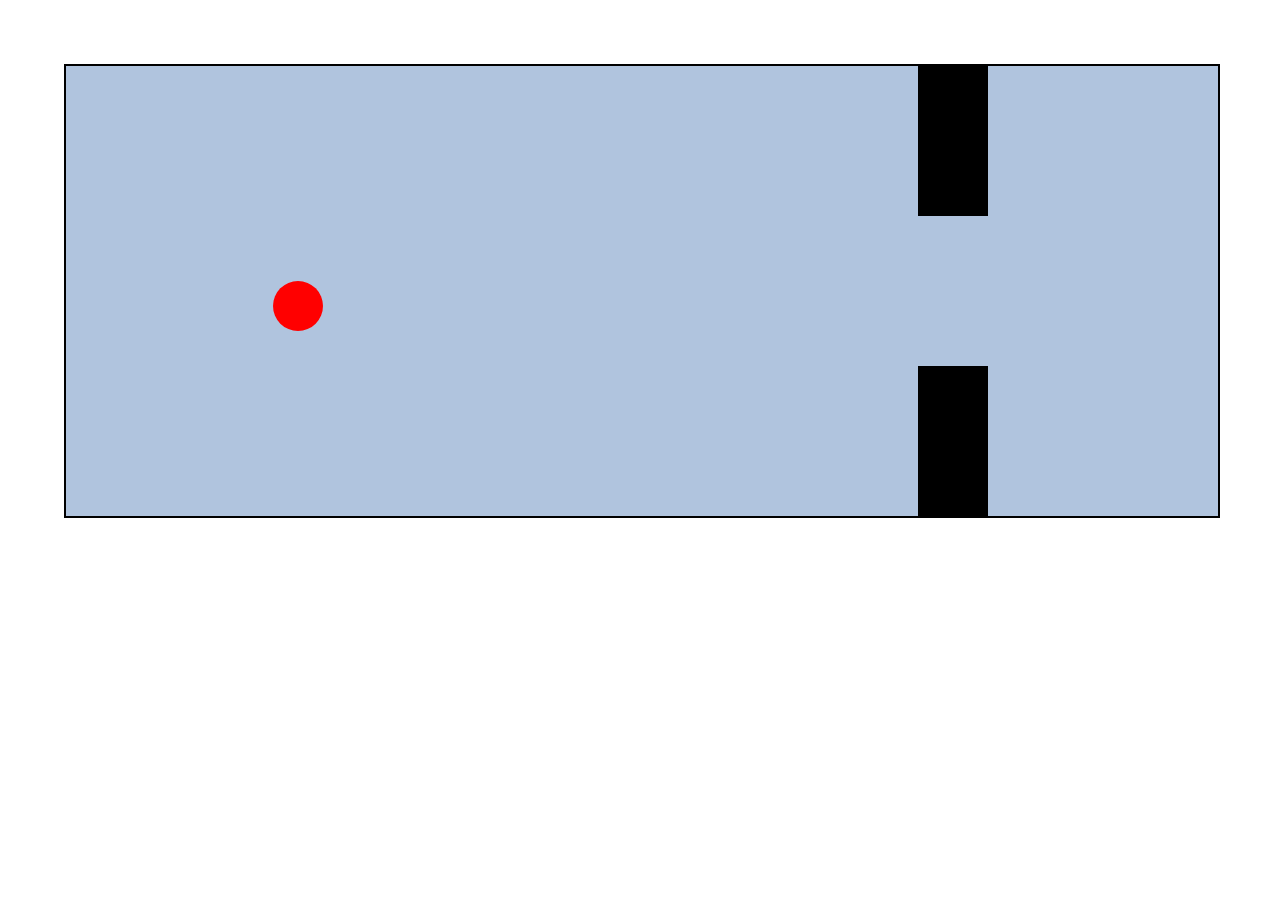
<file: Flatty ball/index.html>
<!DOCTYPE html>
<html lang="en">
  <head>
    <meta charset="UTF-8" />
    <meta name="viewport" content="width=device-width, initial-scale=1.0" />
    <title>Bird Game</title>
    <link rel="stylesheet" href="index.css" />
  </head>
  <body>
    <div id="container">
      <div id="ball"></div>
      <div id="block1" class="block"></div>
      <div id="block2" class="block"></div>
    </div>
    <button id="restart_btn">Restart</button>
    <script
      src="https://code.jquery.com/jquery-3.5.1.min.js"
      integrity="sha256-9/aliU8dGd2tb6OSsuzixeV4y/faTqgFtohetphbbj0="
      crossorigin="anonymous"
    ></script>
    <script src="script.js"></script>
  </body>
</html>
</file>
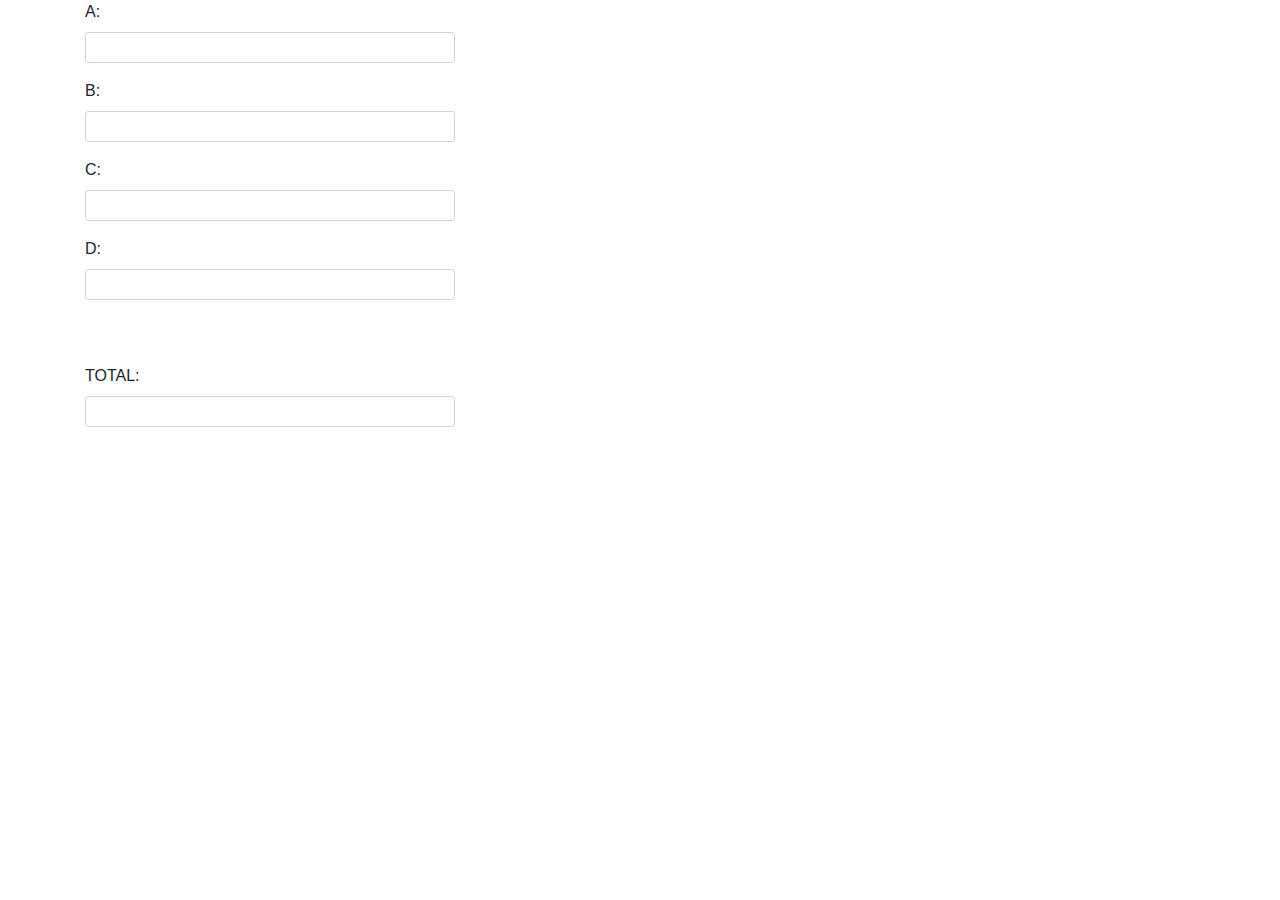
<file: Auto fill-in calc/calculator.html>
<!DOCTYPE html>
<html lang="en">
  <head>
    <meta charset="UTF-8" />
    <meta name="viewport" content="width=device-width, initial-scale=1.0" />
    <title>Calculator</title>
    <link
      rel="stylesheet"
      href="https://maxcdn.bootstrapcdn.com/bootstrap/4.0.0/css/bootstrap.min.css"
      integrity="sha384-Gn5384xqQ1aoWXA+058RXPxPg6fy4IWvTNh0E263XmFcJlSAwiGgFAW/dAiS6JXm"
      crossorigin="anonymous"
    />
    <script
      src="https://cdnjs.cloudflare.com/ajax/libs/jquery/3.5.1/jquery.min.js"
      integrity="sha512-bLT0Qm9VnAYZDflyKcBaQ2gg0hSYNQrJ8RilYldYQ1FxQYoCLtUjuuRuZo+fjqhx/qtq/1itJ0C2ejDxltZVFg=="
      crossorigin="anonymous"
    ></script>
    <script src="calScript.js"></script>
  </head>
  <body>
    <form id="myForm">
      <div class="container">
        <div class="form-group">
          <label for="">A:</label>
          <input
            type="text"
            id="inp1"
            class="form-control form-control-sm justify-content-center col-4"
            oninput="fun()"
          />
        </div>
        <div class="form-group">
          <label for="">B:</label><br />
          <input
            type="text"
            id="inp2"
            class="form-control form-control-sm justify-content-center col-4"
            oninput="fun()"
          />
        </div>
        <div class="form-group">
          <label for="">C:</label><br />
          <input
            type="text"
            id="inp3"
            class="form-control form-control-sm justify-content-center col-4"
            oninput="fun()"
          />
        </div>
        <div class="form-group">
          <label for="">D:</label><br />
          <input
            type="text"
            id="inp4"
            class="form-control form-control-sm justify-content-center col-4"
            oninput="fun()"
          />
        </div>
        <br />
        <br />
        <div class="form-group">
          <label for="">TOTAL:</label><br />
          <input
            type="text"
            id="total"
            class="form-control form-control-sm justify-content-center col-4"
            oninput="fun()"
          />
        </div>
      </div>
    </form>
  </body>
</html>
</file>
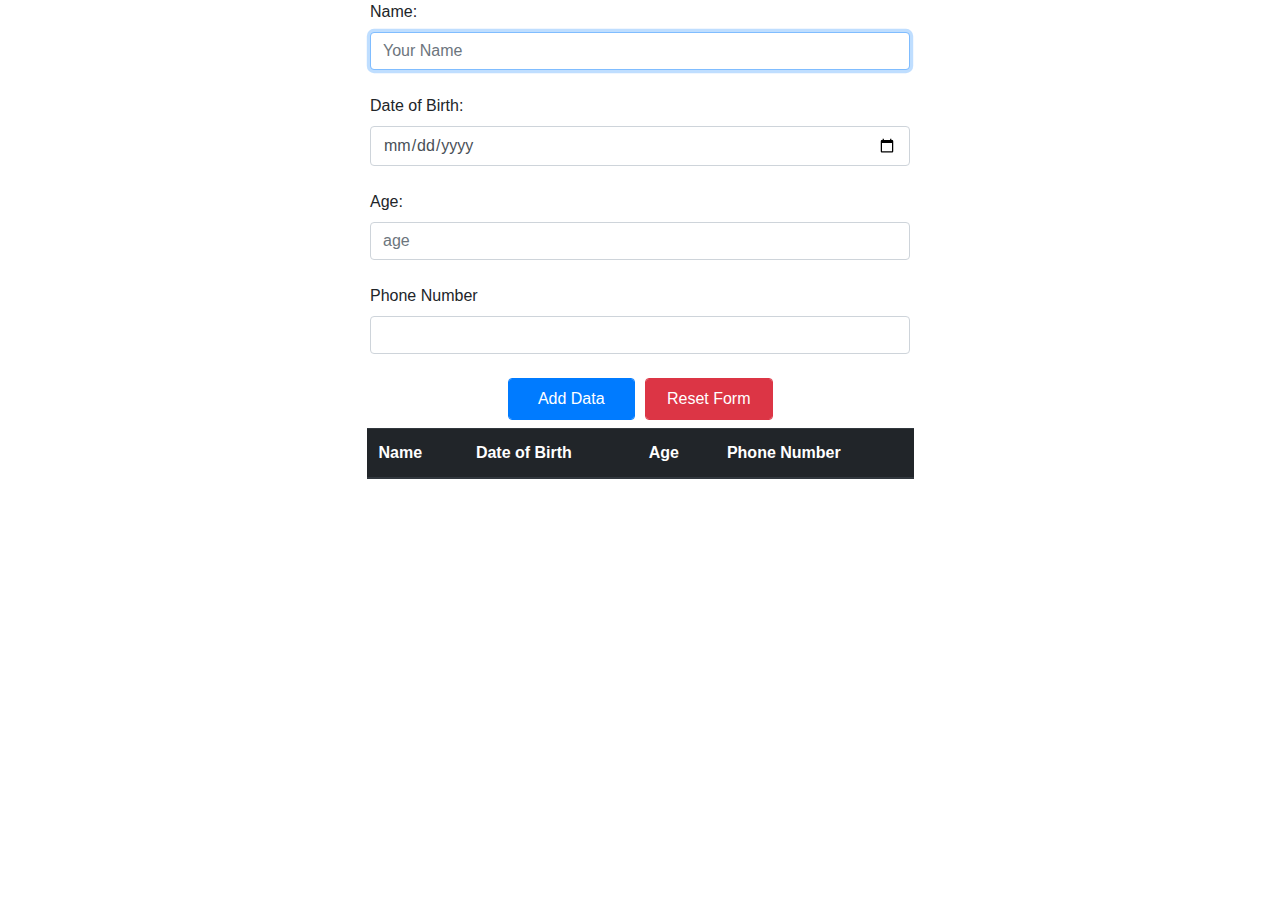
<file: Display Form details/JsForm/form.html>
<!DOCTYPE html>
<html lang="en">
  <head>
    <meta charset="UTF-8" />
    <meta name="viewport" content="width=device-width, initial-scale=1.0" />
    <title>MyForm</title>

    <link
      href="https://maxcdn.bootstrapcdn.com/bootstrap/4.0.0/css/bootstrap.min.css"
      rel="stylesheet"
      id="bootstrap-css"
    />
    <script src="https://maxcdn.bootstrapcdn.com/bootstrap/4.0.0/js/bootstrap.min.js"></script>
    <script src="https://code.jquery.com/jquery-1.11.1.min.js"></script>
    <link
      rel="stylesheet"
      href="https://maxcdn.bootstrapcdn.com/font-awesome/4.0.0/css/font-awesome.min.css"
    />

    <script src="./script.js"></script>
    <link rel="stylesheet" href="style.css" />
  </head>
  <body>
    <div class="container">
      <div class="row">
        <div class="col-md-3"></div>
        <div class="col-md-6">
              <label for="name">Name:</label>
              <input
                type="text"
                id="name"
                placeholder="Your Name"
                required
                autofocus
                class="form-control"
              /><br />
              <label for="dob">Date of Birth:</label>
              <input type="date" id="dob" required class="form-control"/><br />
              <label for="age">Age:</label>
              <input
                type="number"
                id="age"
                placeholder="age"
                required
                autofocus
                class="form-control"
              /><br />
              <label for="phoneNumber">Phone Number</label>
              <input
                type="number"
                id="phoneNumber"
                required
                autofocus
                class="form-control"
              /><br />
                <div class="form-row">
                  <div class="col-md-3"></div>
                  <div class="col-md-3">
                    <button
                    id="addData"
                    class="form-control btn btn-primary p-2"
                    onclick="addRow()"
                  >
                    Add Data
                  </button>
                  </div>
                  <div class="col-md-3">
              <input
              type="button"
                value="Reset Form"
                onclick="resetData()"
                class="form-control btn btn-danger p-2"
              />
                  </div>
                  <div>
        </div>
      </div>
    </div>

    <div class="container p-2">
      <div class="row">
        <div class="col-md-3"></div>
        <div class="col-md-6">
         <table id="table_id" class="table ">
           <thead class="thead-dark">
             <tr>
             <th onclick="sortTableData(0)">Name</th>
             <th onclick="sortTableData(1)">Date of Birth</th>
             <th onclick="sortTableData(2)">Age</th>
             <th>Phone Number</th>
             </tr>
           </thead>
         </table>
        </div>
       </div>
    </div>
  </body>
</html>
</file>
<file: Flatty ball/index.css>
body {
  height: 100%;
  width: 100%;
  margin: 0;
}

#container {
  position: relative;
  height: 450px;
  width: 90%;
  border: 2px solid black;
  background-color: lightsteelblue;
  margin-top: 5%;
  margin-left: 5%;
  overflow: hidden;
}
#ball {
  position: absolute;
  width: 50px;
  height: 50px;
  border-radius: 25px;
  background: red;
  top: 30%;
  left: 18%;
}

.block {
  position: absolute;
  height: 150px;
  width: 70px;
  background-color: black;
  right: 70px;
}

#block1 {
  top: 0;
}
#block2 {
  bottom: 0;
}
#restart_btn {
  margin-top: 10px;
  margin-left: 46%;
  background-color: rgb(12, 231, 107);
  height: 40px;
  width: 100px;
  cursor: pointer;
  display: none;
}
</file>
<file: Display Form details/JsForm/style.css>
table {
  border: 1px soild grey;
}
</file>
